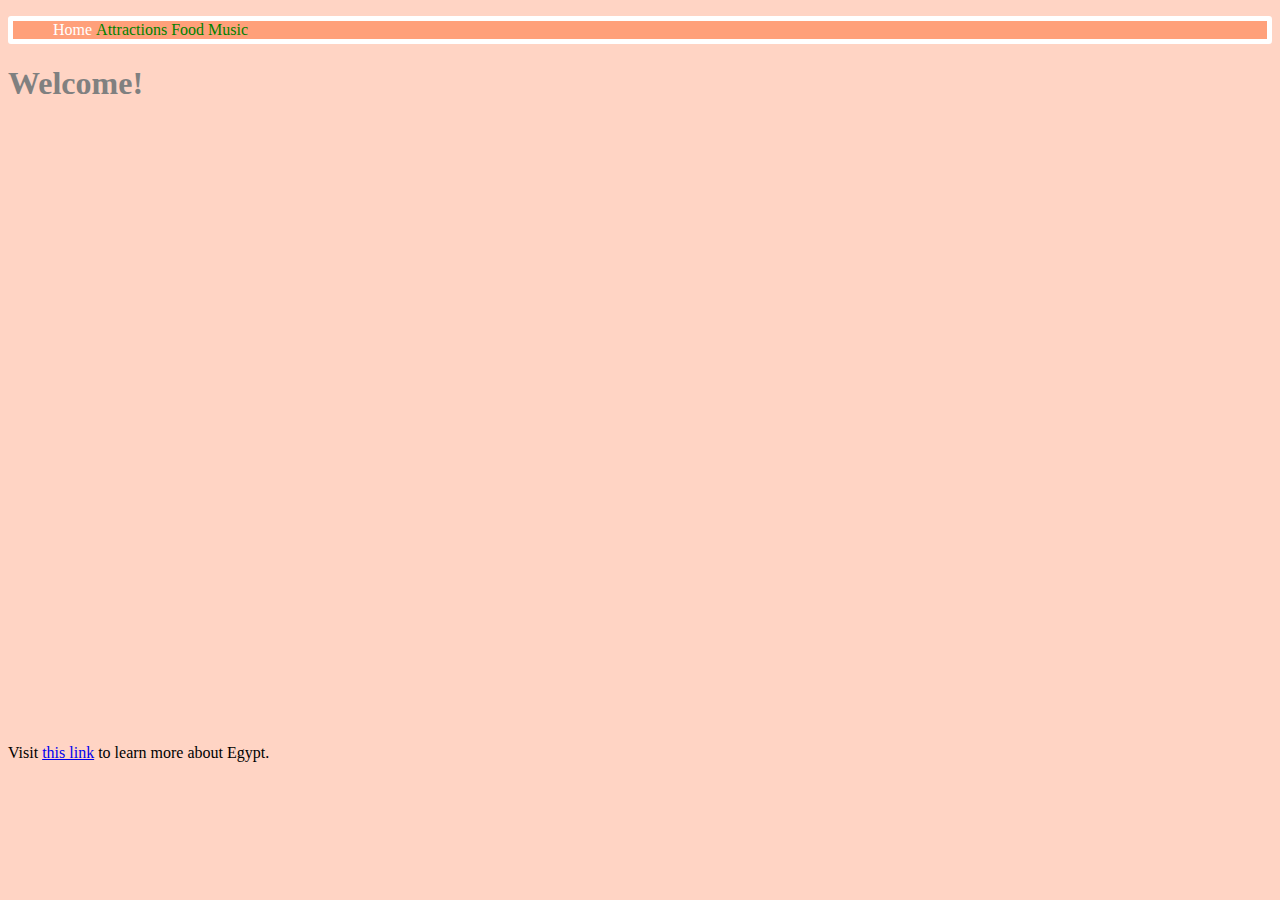
<file: index.html>
<!DOCTYPE html>
<html>
  <head>
    <link rel="stylesheet" href="style.css" />
    <title>Egypt</title>
  </head>
  <body>
    <header>
      <nav>
        <ul>
          <li>Home</li>
          <li><a href="attractions.html">Attractions</a></li>
          <li><a href="food.html">Food</a></li>
          <li><a href="music.html">Music</a></li>
        </ul>
      </nav>
    </header>
    <h1>Welcome!</h1>
    <div class="video-container">
      <iframe
        width="100%"
        height="600px"
        src="https://www.youtube.com/embed/BapSQFJPMM0?si=zIXPDmOZi46VH--Y"
        title="YouTube video player"
        frameborder="0"
        allow="accelerometer; autoplay; clipboard-write; encrypted-media; gyroscope; picture-in-picture; web-share"
        referrerpolicy="strict-origin-when-cross-origin"
        allowfullscreen
      ></iframe>
    </div>
    <p>
      Visit <a href="https://en.wikipedia.org/wiki/Egypt">this link</a> to learn
      more about Egypt.
    </p>
  </body>
</html>
</file>
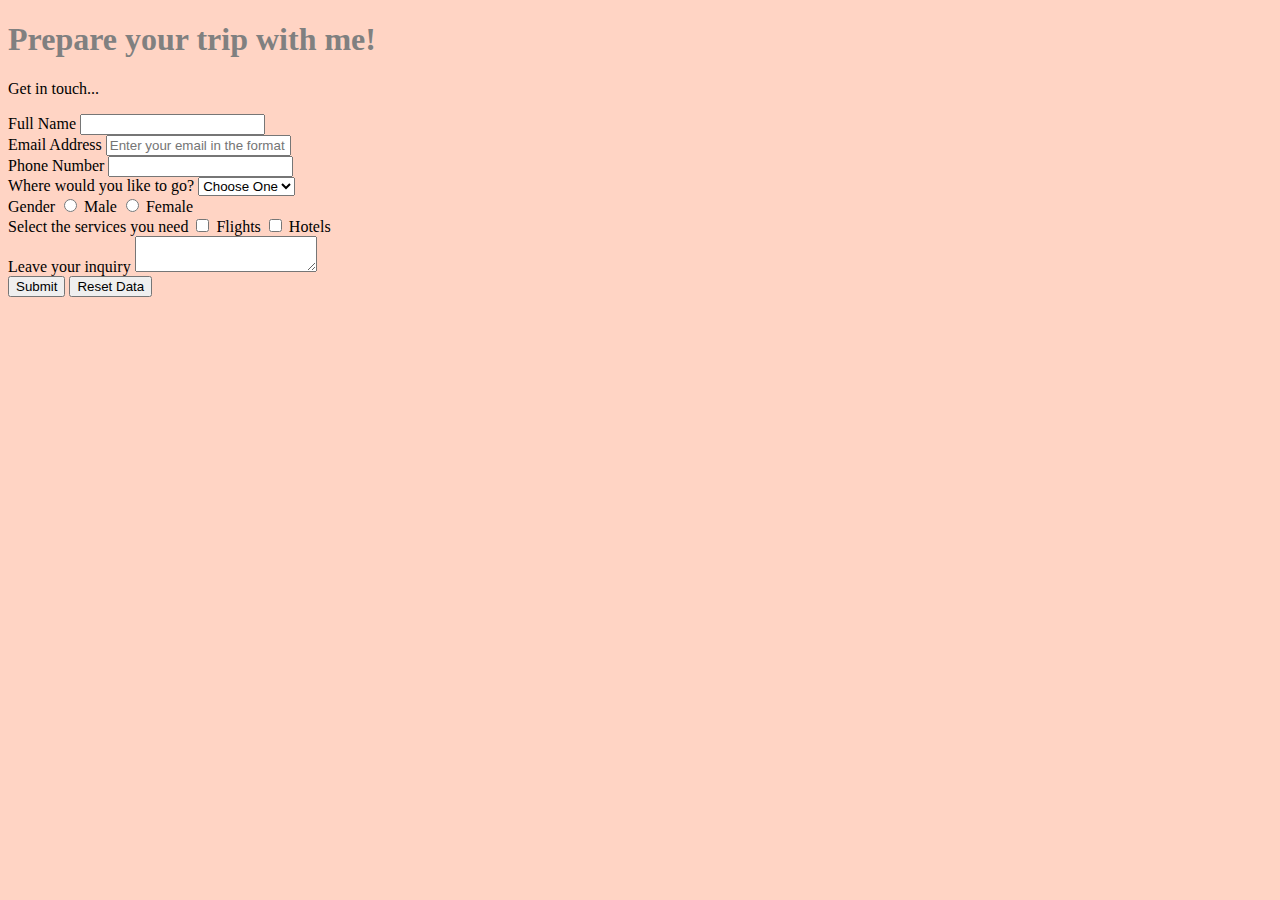
<file: index 2.html>
<!DOCTYPE html>
<html>
  <head>
    <title>Registration Form</title>
    <link rel="stylesheet" href="style.css" />
  </head>
  <body>
    <form class="container" id="next-trip-form">
      <h1 id="title">Prepare your trip with me!</h1>
      <p id="description">Get in touch...</p>
      <div>
        <label for="name" id="name-label">Full Name</label>
        <input id="name" type="text" required />
      </div>
      <div>
        <label for="email" id="email-label"> Email Address</label>
        <input
          id="email"
          type="email"
          placeholder="Enter your email in the format abc@xyz.com"
          required
        />
      </div>
      <div>
        <label for="number" id="number-label">Phone Number</label>
        <input id="number" type="tel" />
      </div>
      <div>
        <label for="dropdown">Where would you like to go?</label>
        <select id="dropdown">
          <option value="">Choose One</option>
          <option value="Cairo">Cairo</option>
          <option value="Alex">Alexandria</option>
        </select>
      </div>
      <div>
        <label>Gender</label>
        <input type="radio" name="gender" value="Male" id="gender-male" />
        <label for="gender-male">Male</label>
        <input type="radio" name="gender" value="Female" id="gender-female" />
        <label for="gender-female">Female</label>
      </div>
      <div>
        <label>Select the services you need</label>
        <input type="checkbox" id="flights" name="services" />
        <label for="flights">Flights</label>

        <input type="checkbox" id="hotels" name="services" />
        <label for="hotels">Hotels</label>
      </div>

      <div>
        <label for="message">Leave your inquiry</label>
        <textarea id="message"></textarea>
      </div>
      <div>
        <input type="submit" value="Submit" />
        <input type="reset" value="Reset Data" />
      </div>
    </form>
  </body>
</html>
</file>
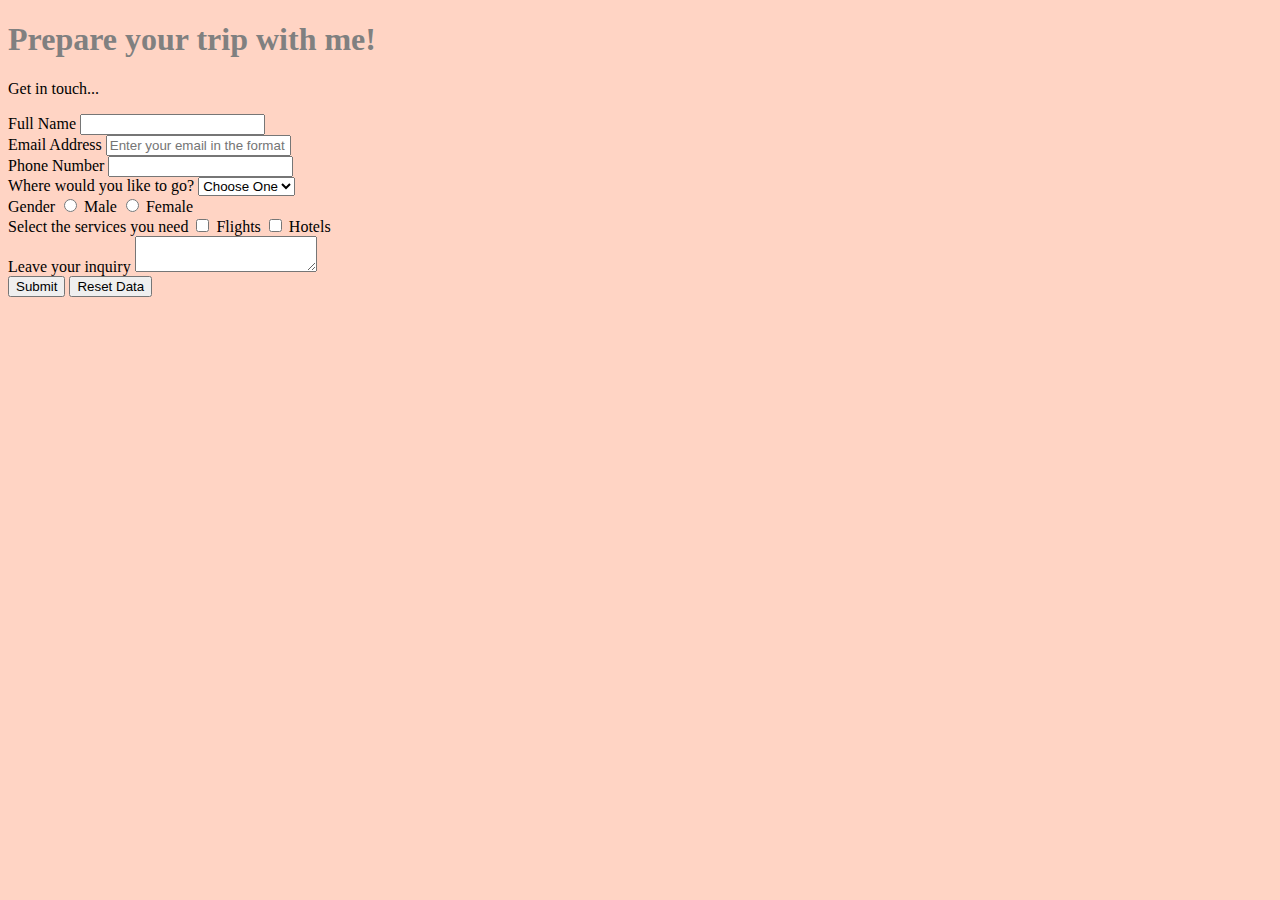
<file: index 3.html>
<!DOCTYPE html>
<html>
  <head>
    <title>Registration Form</title>
    <link rel="stylesheet" href="style.css" />
  </head>
  <body>
    <form class="container" id="next-trip-form">
      <h1 id="title">Prepare your trip with me!</h1>
      <p id="description">Get in touch...</p>
      <div class="form-element">
        <label for="name" id="name-label">Full Name</label>
        <input id="name" type="text" required />
      </div>
      <div class="form-element">
        <label for="email" id="email-label"> Email Address</label>
        <input
          id="email"
          type="email"
          placeholder="Enter your email in the format abc@xyz.com"
          required
        />
      </div>
      <div class="form-element">
        <label for="number" id="number-label">Phone Number</label>
        <input id="number" type="tel" />
      </div>
      <div class="form-element">
        <label for="dropdown">Where would you like to go?</label>
        <select id="dropdown">
          <option value="">Choose One</option>
          <option value="Cairo">Cairo</option>
          <option value="Alex">Alexandria</option>
        </select>
      </div>
      <div class="form-element">
        <label>Gender</label>
        <input
          class="inline-label"
          type="radio"
          name="gender"
          value="Male"
          id="gender-male"
        />
        <label class="inline-label" for="gender-male">Male</label>
        <input
          class="inline-label"
          type="radio"
          name="gender"
          value="Female"
          id="gender-female"
        />
        <label class="inline-label" for="gender-female">Female</label>
      </div>
      <div class="form-element">
        <label>Select the services you need</label>
        <input
          class="inline-label"
          type="checkbox"
          id="flights"
          name="services"
        />
        <label class="inline-label" for="flights">Flights</label>

        <input
          class="inline-label"
          type="checkbox"
          id="hotels"
          name="services"
        />
        <label class="inline-label" for="hotels">Hotels</label>
      </div>

      <div class="form-element">
        <label for="message">Leave your inquiry</label>
        <textarea id="message"></textarea>
      </div>
      <div class="form-element">
        <input type="submit" value="Submit" />
        <input type="reset" value="Reset Data" />
      </div>
    </form>
  </body>
</html>
</file>
<file: style.css>
body {
  background-color: rgb(255, 212, 196);
  font-family: "Times New Roman", Times, serif;
}

h1 {
  color: grey;
}

nav ul {
  background-color: lightsalmon;
  border-style: solid;
  border-color: white;
  border-radius: 3px;
  border-width: 5px;
}

nav ul li {
  list-style-type: none;
  display: inline;
  color: white;
}

nav ul li a {
  text-decoration: none;
  color: green;
}
table {
  color: purple;
}

table,
th,
td {
  border-style: solid;
  border-color: white;
  border-width: 2px;
}
</file>
